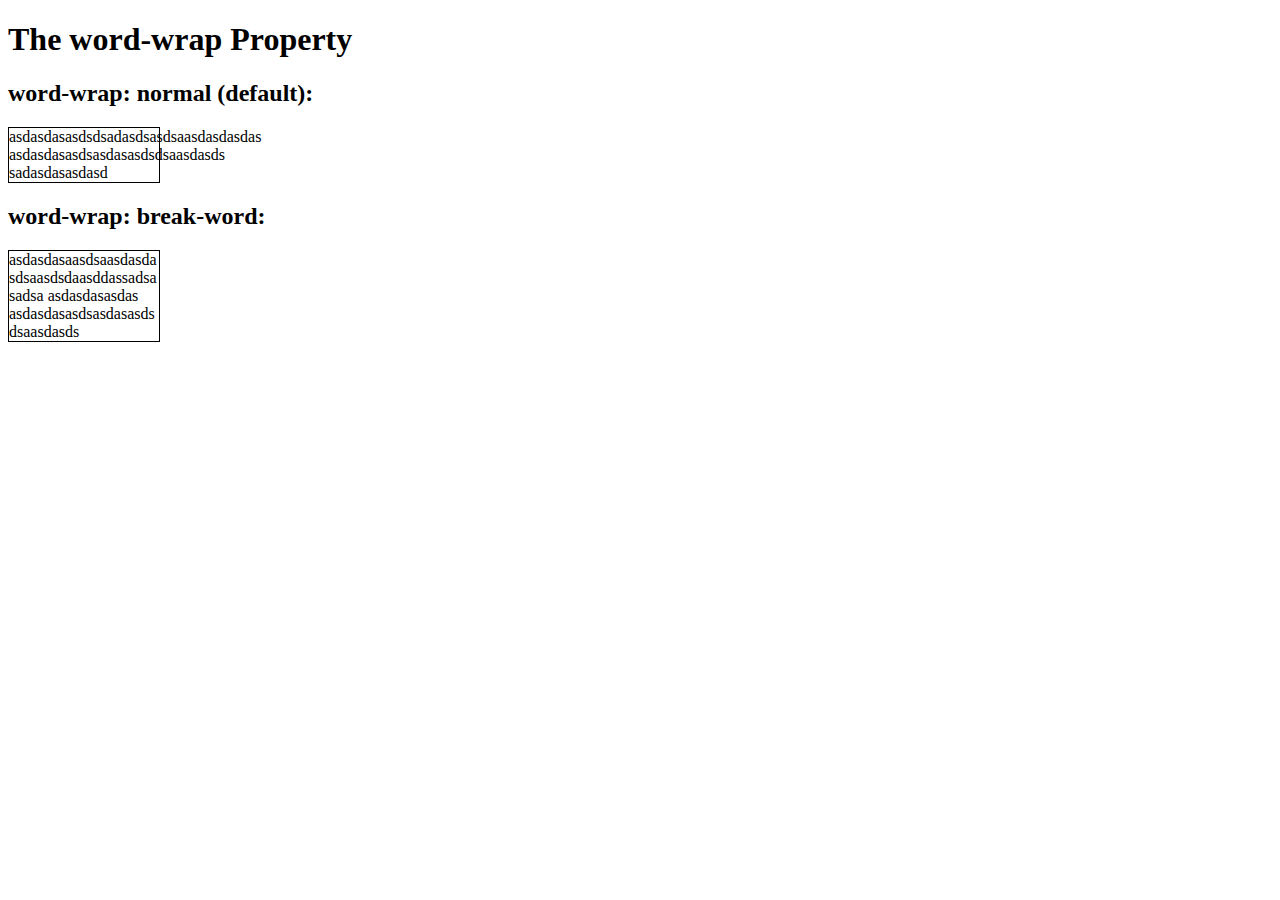
<file: tes.html>
<!DOCTYPE html>
<html>
    <link rel="stylesheet" href="tes.css">
<head>
</head>
<body>

<h1>The word-wrap Property</h1>

<h2>word-wrap: normal (default):</h2>
<div class="a">asdasdasasdsdsadasdsasdsaasdasdasdas
    asdasdasasdsasdasasdsdsaasdasds
    sadasdasasdasd

</div>

<h2>word-wrap: break-word:</h2>
<div class="b"> asdasdasaasdsaasdasdasdsaasdsdaasddassadsasadsa
    asdasdasasdas asdasdasasdsasdasasdsdsaasdasds
</div>

</body>
</html>
</file>
<file: tes.css>
div {
    width: 150px;
    border: 1px solid #000000;
}

div.a {
    word-wrap: normal;
}

div.b {
    word-wrap: break-word;
}
</file>
